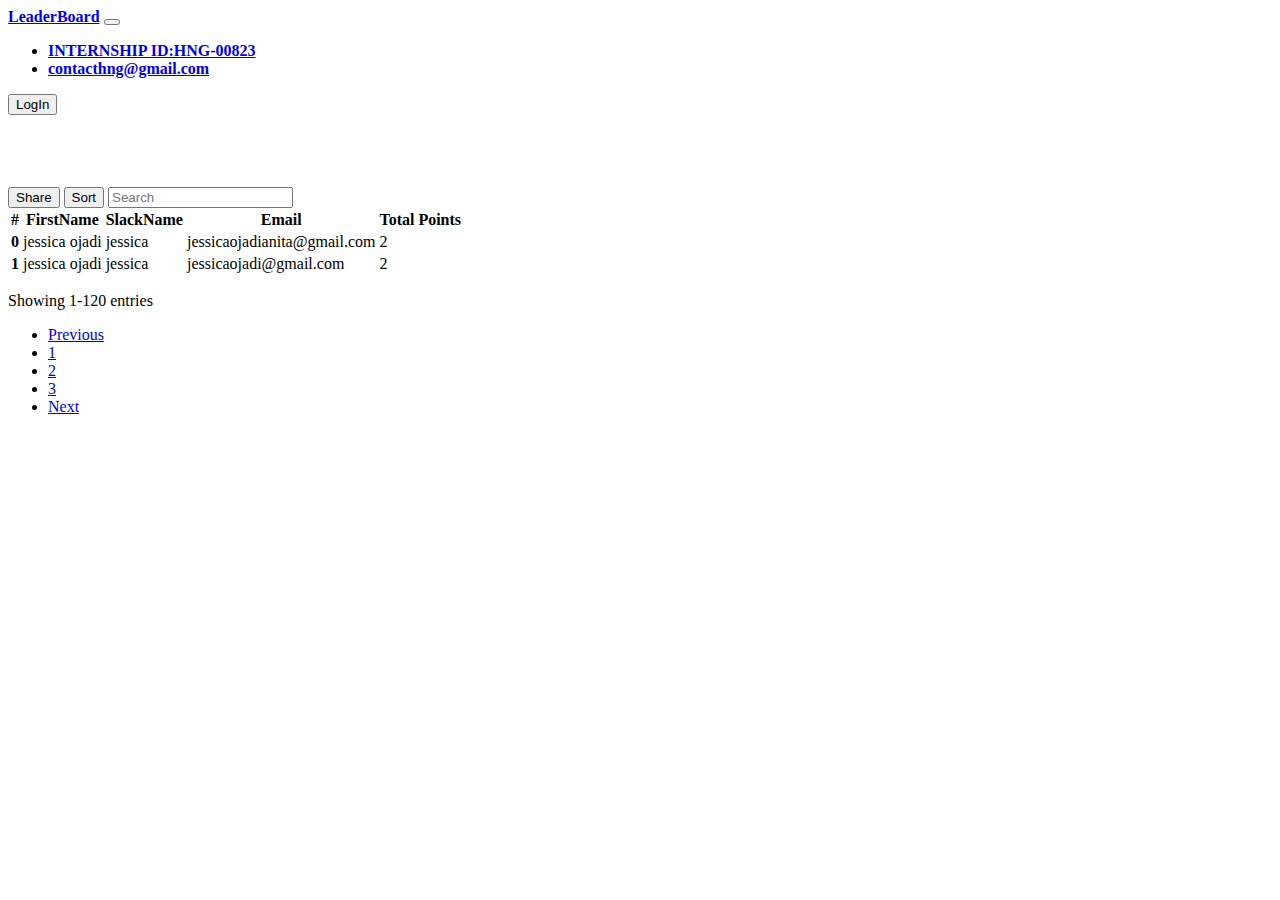
<file: index.html>
<!doctype html>
<html lang="en">
  <head>
    
    <meta charset="utf-8">
    <meta name="viewport" content="width=device-width, initial-scale=1, shrink-to-fit=no">

    
    <link rel="stylesheet" href="https://stackpath.bootstrapcdn.com/bootstrap/4.1.3/css/bootstrap.min.css" integrity="sha384-MCw98/SFnGE8fJT3GXwEOngsV7Zt27NXFoaoApmYm81iuXoPkFOJwJ8ERdknLPMO" crossorigin="anonymous">
    <link rel="stylesheet" href="https://use.fontawesome.com/releases/v5.13.1/css/all.css" integrity="sha384-xxzQGERXS00kBmZW/6qxqJPyxW3UR0BPsL4c8ILaIWXva5kFi7TxkIIaMiKtqV1Q" crossorigin="anonymous">
    <title>LeaderBoard</title>
  </head>
  <body>
    <div class="container-fluid">
      <div class="row text-right">
            <div class="col-lg-3 col-sm-12 mr-0 pl-0 lead">
            </div>
            <div class="col-lg-9 col-sm-12">
            <nav class="navbar navbar-expand-md navbar-light bg-light m-lg-0 pr-lg-0">
                <a class="navbar-brand" href="#" style ="font-weight:bold;">LeaderBoard</a>
                <button class="navbar-toggler" type="button" data-toggle="collapse" data-target="#navbarTogglerDemo02" aria-controls="navbarTogglerDemo02" aria-expanded="false" aria-label="Toggle navigation">
                <span class="navbar-toggler-icon"></span>
                </button>
            
                <div class="collapse navbar-collapse" id="navbarTogglerDemo02">
                <ul class="navbar-nav ml-auto mt-2 mt-lg-0">
                    <li class="nav-item active">
                        <a class="nav-link" href="#" style ="padding-right:40px; font-weight:bold;">INTERNSHIP ID:HNG-00823</a>
                    </li>
                    
                    <li class="nav-item">
                    <a class="nav-link" href="#" style ="padding-right:40px; font-weight:bold;">contacthng@gmail.com</a>
                    </li>
                </ul>
                
                    
                    <button class="btn btn-primary my-2 my-sm-0" type="submit">LogIn</button>
                
                </div>
            </nav>
            <p style="height : 40px"></p>
            
            <button class="btn btn-primary mr-3 my-sm-0 mb-lg-3" id="buttons" type="submit"><i class="fas fa-share-alt"></i><a href="#"></a>  Share</button>
            <button class="btn btn-primary mr-0 my-sm-0 mb-lg-3" id="buttons" type="submit"><a href="#"></a>Sort</button>
            <label for="Search"></label>
              <input  class="form-control mr-sm-2 mb-2" type="search" placeholder="Search" aria-label="Search">
              
              
          
            <div>
           
                <table class="table table-striped table-bordered col-lg-12 mt-3" >
                    <thead>
                    <tr id="width">
                        <th scope="col">#</th>
                        <th scope="col">FirstName</th>
                        <th scope="col">SlackName</th>
                        <th scope="col">Email</th>
                        <th scope="col">Total Points</th>
                    </tr>
                    </thead>
                    <tbody id="tables">
                    
                    </tbody>
                </table>
                </div>
                <p>Showing 1-120 entries</p>
                <nav aria-label="Page navigation example">
                  <ul class="pagination justify-content-end">
                    <li class="page-item disabled">
                      <a class="page-link" href="#" tabindex="-1" aria-disabled="true">Previous</a>
                    </li>
                    <li class="page-item"><a class="page-link" href="#">1</a></li>
                    <li class="page-item"><a class="page-link" href="#">2</a></li>
                    <li class="page-item"><a class="page-link" href="#">3</a></li>
                    <li class="page-item">
                      <a class="page-link" href="#">Next</a>
                    </li>
                  </ul>
                </nav>
            </div>
        </div>
    </div>


    
  <script src="index.js"></script>
    <script src="https://code.jquery.com/jquery-3.3.1.slim.min.js" integrity="sha384-q8i/X+965DzO0rT7abK41JStQIAqVgRVzpbzo5smXKp4YfRvH+8abtTE1Pi6jizo" crossorigin="anonymous"></script>
    <script src="https://cdnjs.cloudflare.com/ajax/libs/popper.js/1.14.3/umd/popper.min.js" integrity="sha384-ZMP7rVo3mIykV+2+9J3UJ46jBk0WLaUAdn689aCwoqbBJiSnjAK/l8WvCWPIPm49" crossorigin="anonymous"></script>
    <script src="https://stackpath.bootstrapcdn.com/bootstrap/4.1.3/js/bootstrap.min.js" integrity="sha384-ChfqqxuZUCnJSK3+MXmPNIyE6ZbWh2IMqE241rYiqJxyMiZ6OW/JmZQ5stwEULTy" crossorigin="anonymous"></script>
  </body>
</html>
</file>
